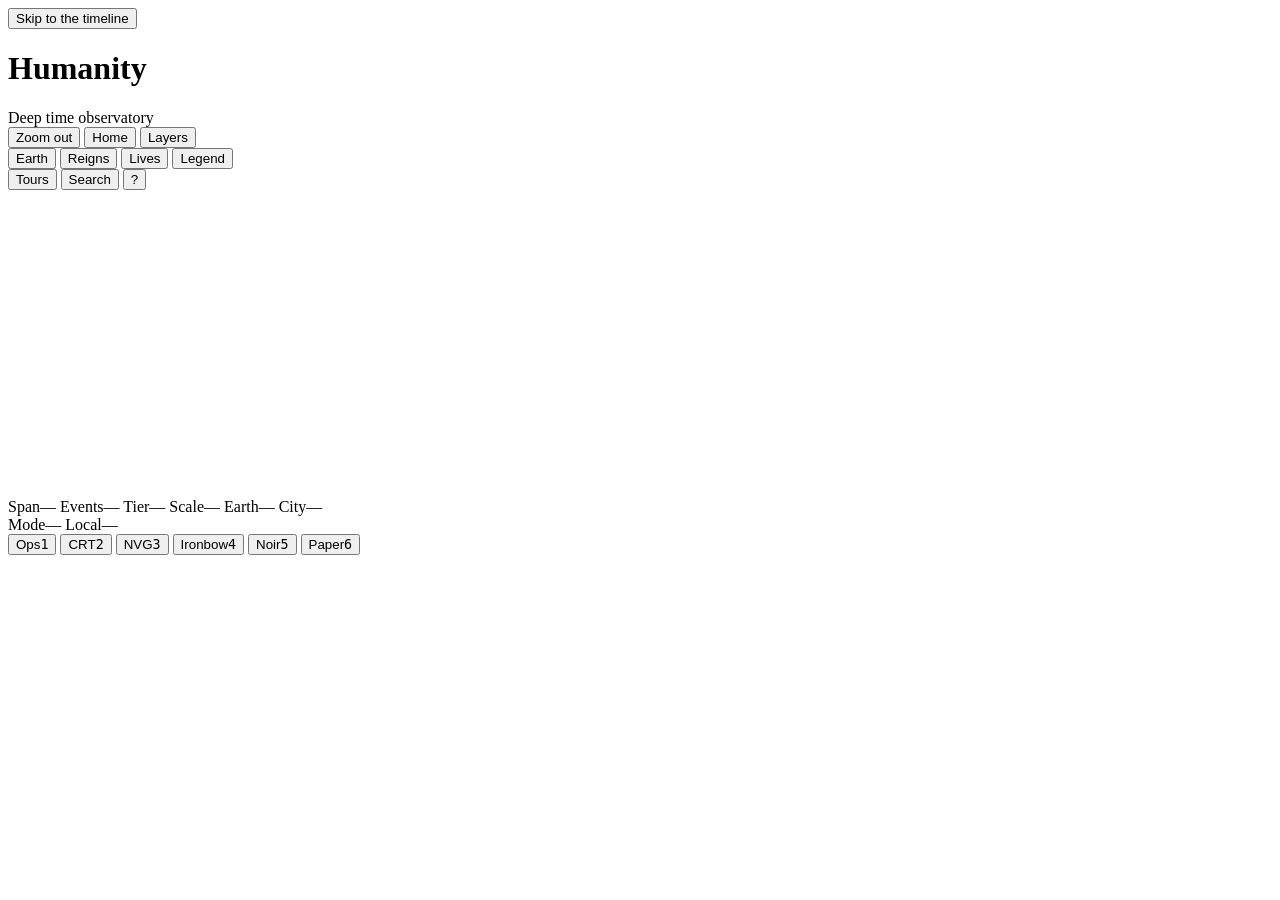
<file: src/index.template.html>
<!DOCTYPE html>
<html lang="en">
<head>
<meta charset="utf-8">
<meta name="viewport" content="width=device-width, initial-scale=1, viewport-fit=cover">
<meta name="color-scheme" content="dark light">
<meta name="theme-color" media="(prefers-color-scheme: dark)" content="#070a0e">
<meta name="theme-color" media="(prefers-color-scheme: light)" content="#f3eee3">
<meta name="description" content="A zoomable timeline of human history, from the first Homo sapiens 300,000 years ago to today.">
<title>Humanity — a zoomable timeline</title>
<link rel="icon" type="image/svg+xml" href="data:image/svg+xml,%3Csvg xmlns='http://www.w3.org/2000/svg' viewBox='0 0 32 32'%3E%3Crect width='32' height='32' rx='6' fill='%23070a0e'/%3E%3Cpath d='M4 19h24M8 19v4M16 19v6M24 19v4' stroke='%235fd3ff' stroke-width='2' stroke-linecap='round'/%3E%3Ccircle cx='21' cy='19' r='3.2' fill='%23070a0e' stroke='%235fd3ff' stroke-width='2'/%3E%3Cpath d='M21 15.5V8' stroke='%235fd3ff' stroke-width='1.5' stroke-linecap='round' opacity='.6'/%3E%3C/svg%3E">
<!-- Link previews. The same card is shown for every link: a static page cannot vary it by event or tour stop. -->
<meta property="og:type" content="website">
<meta property="og:site_name" content="Humanity">
<meta property="og:title" content="Humanity — a zoomable timeline of 300,000 years">
<meta property="og:description" content="Click anywhere to zoom from the first Homo sapiens to today: 4,000 events, rulers, climate, maps and guided tours, in one self-contained page.">
<meta property="og:url" content="https://dshills.github.io/Humanity/">
<meta property="og:image" content="https://dshills.github.io/Humanity/docs/og.png">
<meta property="og:image:width" content="1200">
<meta property="og:image:height" content="630">
<meta property="og:image:alt" content="A timeline of all 300,000 years of humanity on a logarithmic axis, from the earliest Homo sapiens to Apollo 11, with recorded history bracketed at the right">
<meta name="twitter:card" content="summary_large_image">
<style>
<!--STYLES-->
</style>
</head>
<body>
<noscript>This timeline needs JavaScript to run.</noscript>
<svg width="0" height="0" aria-hidden="true" style="position:absolute" focusable="false">
  <defs>
    <!-- Sensor modes: luminance → gradient map. Table stops run from black to white. -->
    <filter id="sensor-nvg" color-interpolation-filters="sRGB">
      <feColorMatrix type="saturate" values="0"/>
      <feComponentTransfer>
        <feFuncR type="table" tableValues="0 0.02 0.08 0.25 0.55 0.85"/>
        <feFuncG type="table" tableValues="0 0.16 0.42 0.78 0.98 1"/>
        <feFuncB type="table" tableValues="0 0.04 0.12 0.3 0.55 0.8"/>
      </feComponentTransfer>
    </filter>
    <filter id="sensor-ironbow" color-interpolation-filters="sRGB">
      <feColorMatrix type="saturate" values="0"/>
      <feComponentTransfer>
        <feFuncR type="table" tableValues="0 0.18 0.62 0.95 1 1 1"/>
        <feFuncG type="table" tableValues="0 0 0.05 0.25 0.55 0.85 1"/>
        <feFuncB type="table" tableValues="0.02 0.45 0.62 0.2 0 0.15 1"/>
      </feComponentTransfer>
    </filter>
    <filter id="sensor-noir" color-interpolation-filters="sRGB">
      <feColorMatrix type="saturate" values="0"/>
      <feComponentTransfer>
        <feFuncR type="table" tableValues="0 0.06 0.3 0.72 1"/>
        <feFuncG type="table" tableValues="0 0.06 0.3 0.72 1"/>
        <feFuncB type="table" tableValues="0 0.06 0.3 0.72 1"/>
      </feComponentTransfer>
    </filter>
  </defs>
</svg>
<div id="app">
  <button id="skip" type="button">Skip to the timeline</button>
  <div id="sr-status" class="sr-only" role="status" aria-live="polite"></div>
  <header id="header">
    <div id="brand">
      <h1 id="title">Humanity</h1>
      <span id="tagline">Deep time observatory</span>
      <a id="embed-open" target="_blank" rel="noopener" hidden>Open the full timeline ↗</a>
    </div>
    <nav id="crumbs" aria-label="Zoom path"></nav>
    <div id="cursor-date" aria-live="off"></div>
    <div id="controls">
      <button id="btn-out" type="button" aria-label="Zoom out">Zoom out</button>
      <button id="btn-home" type="button">Home</button>
      <button id="btn-layers" type="button" aria-expanded="false" aria-controls="layer-group" title="Earth, Reigns, Lives and the legend">Layers</button>
      <div id="layer-group">
        <button id="btn-earth" type="button" aria-pressed="true" title="Earth layer: CO₂, Antarctic temperature, sea level, world population and the largest city (E)">Earth</button>
        <button id="btn-reigns" type="button" aria-pressed="true" title="Swimlanes of rulers, one row per office (R)">Reigns</button>
        <button id="btn-lives" type="button" aria-pressed="false" title="Lifespans of notable people: who was alive at the same time (P). Replaces the Reigns rows while it is on.">Lives</button>
        <button id="btn-legend" type="button" aria-expanded="false" aria-controls="legend" title="Categories and regions: click to show or hide">Legend</button>
      </div>
      <button id="btn-tours" type="button" aria-expanded="false" aria-controls="tours" title="Guided tours through the timeline">Tours</button>
      <button id="btn-search" type="button" aria-expanded="false" aria-controls="search" title="Search events (/)">Search</button>
      <button id="btn-help" type="button" aria-expanded="false" aria-controls="help" title="How to use the timeline (?)" aria-label="Help">?</button>
    </div>
  </header>
  <div id="mini" title="All of human history on a logarithmic scale. Click or drag to move the view.">
    <svg id="minimap" role="img" aria-label="Overview of the whole timeline with the current view marked"></svg>
  </div>
  <main id="stage">
    <svg id="timeline" tabindex="-1" role="group" aria-label="Timeline of humanity. Click to zoom in; events are buttons."></svg>
    <div class="fx fx-grain" aria-hidden="true"></div>
    <div class="fx fx-scan" aria-hidden="true"></div>
    <div class="fx fx-vignette" aria-hidden="true"></div>
    <button id="scale-toggle" type="button" hidden aria-pressed="true" title="On the widest views the axis is logarithmic, so recorded history is not a sliver at the edge. Switch to a linear axis to see time at its true proportions (L).">Scale · log</button>
    <div id="cursor-chip" hidden aria-hidden="true"></div>
    <div id="hud" aria-hidden="true">
      <div id="hud-left" class="hud-block">
        <span class="hud-k">Span</span><span class="hud-v" id="hud-span">—</span>
        <span class="hud-k">Events</span><span class="hud-v" id="hud-events">—</span>
        <span class="hud-k">Tier</span><span class="hud-v" id="hud-tier">—</span>
        <span class="hud-k">Scale</span><span class="hud-v" id="hud-scale">—</span>
        <span class="hud-k hud-earth-k">Earth</span><span class="hud-v" id="hud-earth">—</span>
        <span class="hud-k">City</span><span class="hud-v" id="hud-city">—</span>
      </div>
      <div id="hud-right" class="hud-block">
        <span class="hud-k">Mode</span><span class="hud-v" id="hud-mode">—</span>
        <span class="hud-k">Local</span><span class="hud-v" id="hud-clock">—</span>
        <span class="hud-k"></span><span class="hud-v beacon" id="hud-now" hidden>Now in view</span>
      </div>
    </div>
    <nav id="dock" aria-label="Visual mode">
      <button type="button" data-theme="ops" aria-pressed="false"><span>Ops</span><kbd>1</kbd></button>
      <button type="button" data-theme="crt" aria-pressed="false"><span>CRT</span><kbd>2</kbd></button>
      <button type="button" data-theme="nvg" aria-pressed="false"><span>NVG</span><kbd>3</kbd></button>
      <button type="button" data-theme="ironbow" aria-pressed="false"><span>Ironbow</span><kbd>4</kbd></button>
      <button type="button" data-theme="noir" aria-pressed="false"><span>Noir</span><kbd>5</kbd></button>
      <button type="button" data-theme="paper" aria-pressed="false"><span>Paper</span><kbd>6</kbd></button>
    </nav>
    <div id="help" role="dialog" aria-modal="false" aria-labelledby="help-title" hidden>
      <button id="help-close" type="button" aria-label="Close">×</button>
      <h2 id="help-title">Reading the timeline</h2>
      <dl>
        <dt>Click the axis</dt><dd>Zoom in four times around that moment. Keep clicking: years become months become days. The opening view is logarithmic so that recorded history is not a sliver; the Scale button at its top left switches to a linear axis, and a bracket jumps straight to recorded history.</dd>
        <dt>Shift+click · <kbd>-</kbd> · Zoom out</dt><dd>Step back out. <kbd>0</kbd> or Home returns to all of humanity.</dd>
        <dt>Wheel · pinch · drag</dt><dd>Zoom around the pointer and pan. The strip under the header shows where you are; click or drag it to jump.</dd>
        <dt>Click an event</dt><dd>Open its panel: a map, the story, links, what else happened around then, sometimes a museum object. Copy link shares that exact event. Zoomed in to a month or less, you can load Wikipedia's day-by-day events.</dd>
        <dt><kbd>/</kbd> Search</dt><dd>Find any of the events by name and jump to it.</dd>
        <dt>Legend</dt><dd>Show or hide categories (Shift+click shows one alone) and filter by region.</dd>
        <dt class="kbd-only"><kbd>←</kbd> <kbd>→</kbd> Pan</dt><dd class="kbd-only">Slide a fifth of the view sideways (Shift: four fifths). In a guided tour the arrows step through it instead.</dd>
        <dt class="kbd-only"><kbd>R</kbd> Reigns · <kbd>P</kbd> Lives · <kbd>E</kbd> Earth</dt><dd class="kbd-only">Rulers, or the lifespans of notable people, as rows across the top; climate, population and the largest city beneath the axis.</dd>
        <dt class="kbd-only"><kbd>1</kbd>–<kbd>6</kbd> · <kbd>T</kbd></dt><dd class="kbd-only">Visual modes: Ops, CRT, NVG, Ironbow, Noir, Paper.</dd>
        <dt class="kbd-only"><kbd>?</kbd></dt><dd class="kbd-only">This guide. <kbd>Esc</kbd> closes whatever is open.</dd>
      </dl>
      <div id="help-tours" hidden>
        <h3>Or take a guided tour</h3>
        <div id="help-tour-list"></div>
      </div>
      <button id="help-ok" type="button">Start exploring</button>
    </div>
    <div id="measure-chip" hidden>
      <span id="measure-chip-text"></span>
      <button id="measure-chip-stop" type="button" aria-label="Stop measuring" title="Stop measuring">×</button>
    </div>
    <div id="otd-chip" hidden>
      <button id="otd-action" type="button"></button>
      <button id="otd-dismiss" type="button" aria-label="Hide this prompt" title="Hide this prompt">×</button>
    </div>
    <div id="tours" hidden aria-label="Guided tours"></div>
    <div id="today" hidden role="region" aria-label="Today in history"></div>
    <div id="tour-bar" hidden role="region" aria-label="Guided tour">
      <div id="tour-head"><span id="tour-title"></span><span id="tour-count"></span></div>
      <p id="tour-note" aria-live="polite"></p>
      <div id="tour-controls">
        <button id="tour-prev" type="button" title="Previous step (left arrow)">‹ Back</button>
        <button id="tour-next" type="button" title="Next step (right arrow)">Next ›</button>
        <button id="tour-edit" type="button" hidden title="Change or forget the year you entered">Change year</button>
        <button id="tour-exit" type="button" title="Leave the tour (Esc)">End tour</button>
      </div>
    </div>
    <div id="tooltip" role="tooltip" hidden></div>
    <div id="legend" hidden></div>
    <div id="search" hidden role="search">
      <input id="search-input" type="search" placeholder="Search 6,000 events and people…" autocomplete="off" spellcheck="false" aria-label="Search events" aria-controls="search-results">
      <ul id="search-results" role="listbox" aria-label="Matching events"></ul>
    </div>
  </main>
  <aside id="panel" hidden aria-labelledby="panel-title">
    <button id="panel-close" type="button" aria-label="Close">×</button>
    <div id="panel-category"></div>
    <h2 id="panel-title"></h2>
    <div id="panel-date"></div>
    <figure id="panel-map" hidden>
      <svg id="panel-map-svg" role="img" aria-label="Location on a world map"></svg>
      <figcaption id="panel-map-cap"></figcaption>
    </figure>
    <figure id="panel-image" hidden>
      <a id="panel-img-link" target="_blank" rel="noopener noreferrer"><img id="panel-img" alt="" decoding="async" referrerpolicy="no-referrer"></a>
      <figcaption id="panel-img-credit"></figcaption>
    </figure>
    <p id="panel-detail"></p>
    <blockquote id="panel-extract" hidden>
      <p id="panel-extract-text"></p>
      <footer><a id="panel-extract-src" target="_blank" rel="noopener noreferrer">Wikipedia</a> · CC BY-SA 4.0</footer>
    </blockquote>
    <a id="panel-link" target="_blank" rel="noopener noreferrer" hidden>Read more ↗</a>
    <nav id="panel-more" aria-label="More links" hidden></nav>
    <figure id="panel-object" hidden>
      <figcaption id="panel-object-head">Object</figcaption>
      <a id="panel-object-imglink" target="_blank" rel="noopener noreferrer" hidden><img id="panel-object-img" alt="" decoding="async" referrerpolicy="no-referrer"></a>
      <a id="panel-object-link" target="_blank" rel="noopener noreferrer"></a>
      <div id="panel-object-credit"></div>
    </figure>
    <section id="panel-measure">
      <h3>Measure</h3>
      <p id="measure-gap" hidden></p>
      <ul id="measure-lines"></ul>
      <div class="measure-actions">
        <button id="measure-start" type="button">Measure from this event</button>
        <button id="measure-stop" type="button" hidden>Stop measuring</button>
      </div>
    </section>
    <section id="panel-near" hidden>
      <h3>Around this time</h3>
      <ul id="panel-near-list"></ul>
    </section>
    <section id="panel-related" hidden>
      <h3 id="panel-related-head">Related</h3>
      <ul id="panel-related-list"></ul>
    </section>
    <button id="panel-zoom" type="button">Zoom to this event</button>
    <button id="panel-copy" type="button">Copy link to this event</button>
    <label id="panel-online" title="Off by default. When on, opening an event requests its summary, one thumbnail and the credit from Wikipedia and Wikimedia Commons, and the image of its museum object when it has one; and a view of about a month or less requests Wikipedia's 'on this day' lists for the days in view. Nothing is requested while this is off.">
      <input id="opt-images" type="checkbox"> <span>Load images, summaries and day-by-day events from Wikimedia and museums</span>
    </label>
  </aside>
</div>
<script>
<!--SCRIPTS-->
</script>
</body>
</html>
</file>
